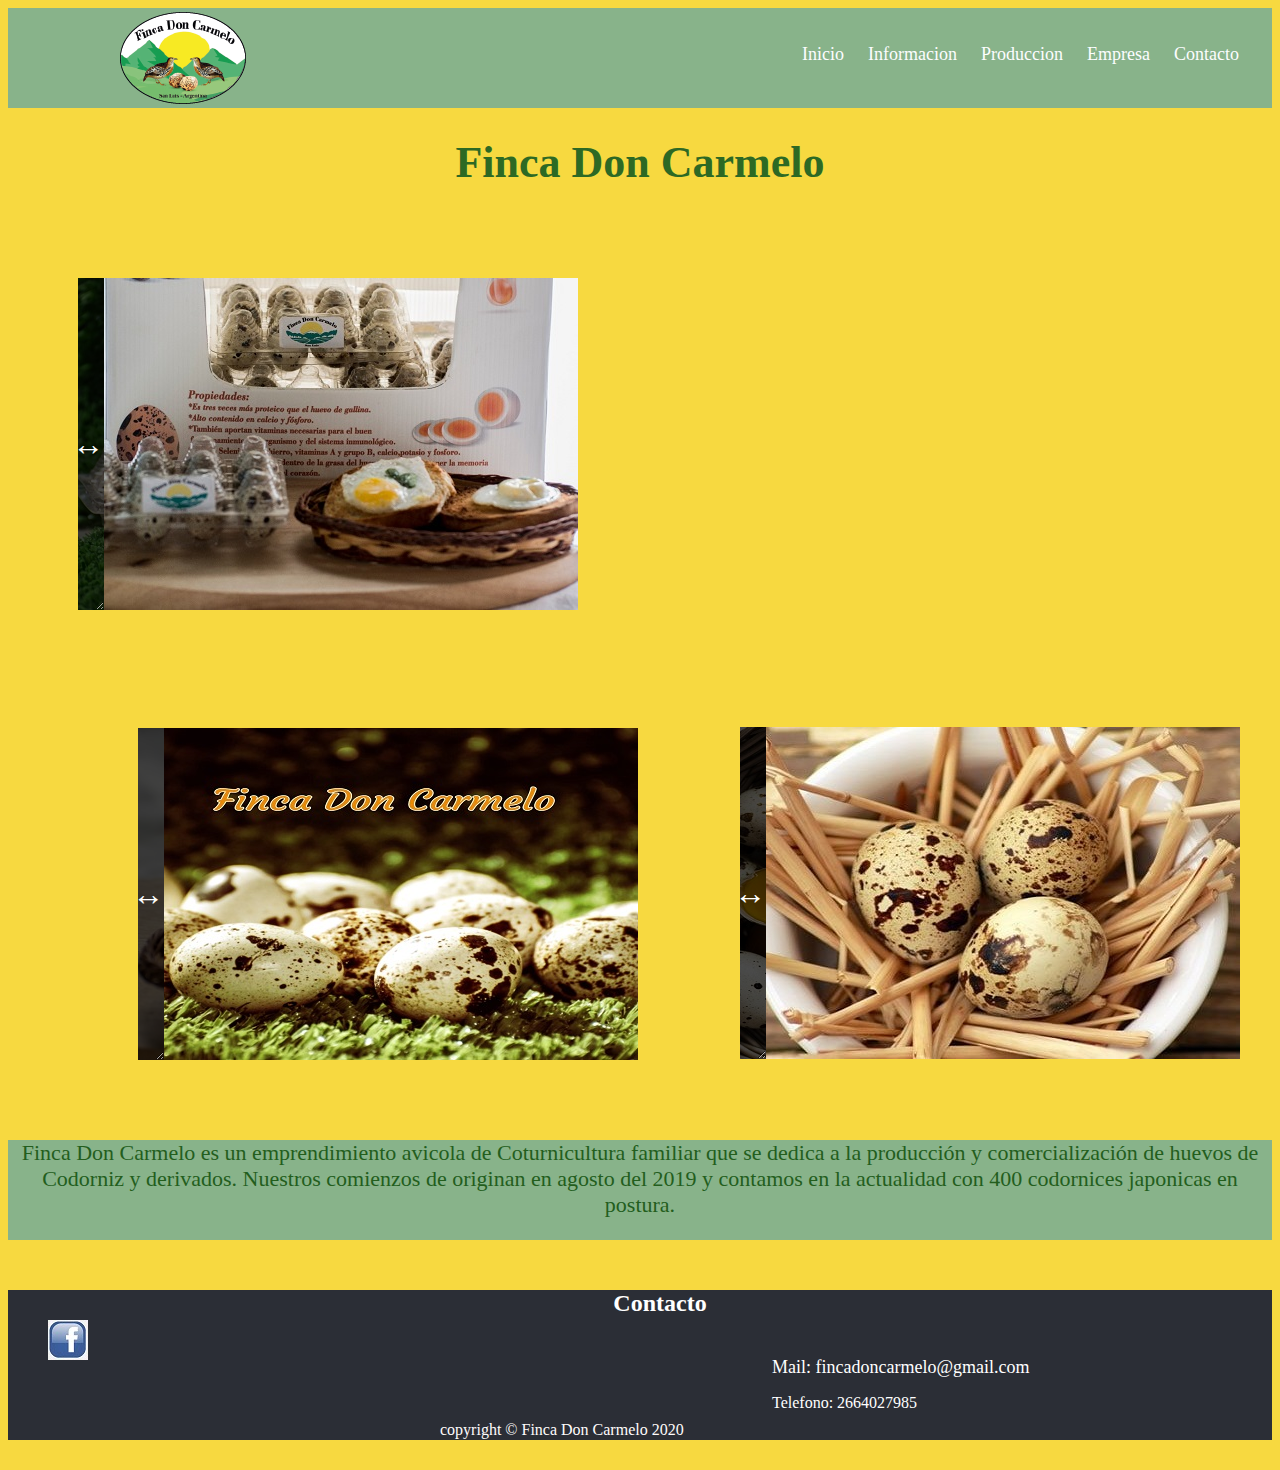
<file: index.html>
<!DOCTYPE html>
<html>
<head>
	<title>Finca Don Carmelo</title>
	<meta charset="utf-8">
	<link rel="stylesheet" type="text/css" href="estilo.css">
</head>
<body>
	<header>
		<img src="imagenes/logo1.png">
		<nav id="menu">
			<ul>
				<li><a href="index.html">Inicio</a></li>
				<li><a href="informacion.html">Informacion</a></li>
				<li><a href="produccion.html">Produccion</a></li>
				<li><a href="empresa.html">Empresa</a></li>
				<li><a href="contacto2.html">Contacto</a></li>
			</ul>
		</nav>
	</header>
	<section>
		<h1>Finca Don Carmelo</h1>
		<div id="caja">
		   <div id="imagen1">
			  <div id="sub-img1">
			  <textarea id="textarea-img"></textarea>
			  </div>
		   </div>
		   <div id="imagen2">
			   <div id="sub-img2">
			   <textarea id="textarea-img"></textarea>
			   </div>
		    </div>
		    <div id="imagen3">
			  <div id="sub-img3">
			  <textarea id="textarea-img"></textarea>
			  </div>
		   </div>
		</div>
		<div id="presentacion">
			<p>Finca Don Carmelo es un emprendimiento avicola de Coturnicultura familiar que se dedica a la producción y 
			comercialización de huevos de Codorniz y derivados. Nuestros comienzos de originan en agosto del 2019 y contamos en la actualidad con 400 codornices japonicas en postura.</p>
		</div>
	</section>
	<footer>
		<div id="redes-sociales">
			<a href="https://www.facebook.com/CodornicesDonCarmelo"><img src="imagenes/face.jpg"></a>
		</div>
		<div id="datos-empresa">
			<h3>Contacto</h3>
		</div>	
		<nav id="datos">
			<p><a href="fincadoncarmelo@gmail.com">Mail: fincadoncarmelo@gmail.com</a></p>
			<p>Telefono: 2664027985</p>
		</nav>	
		<div id="derechos">
			<p>copyright &copy; Finca Don Carmelo 2020</p>
		</div>
	</footer>

</body>
</html>
</file>
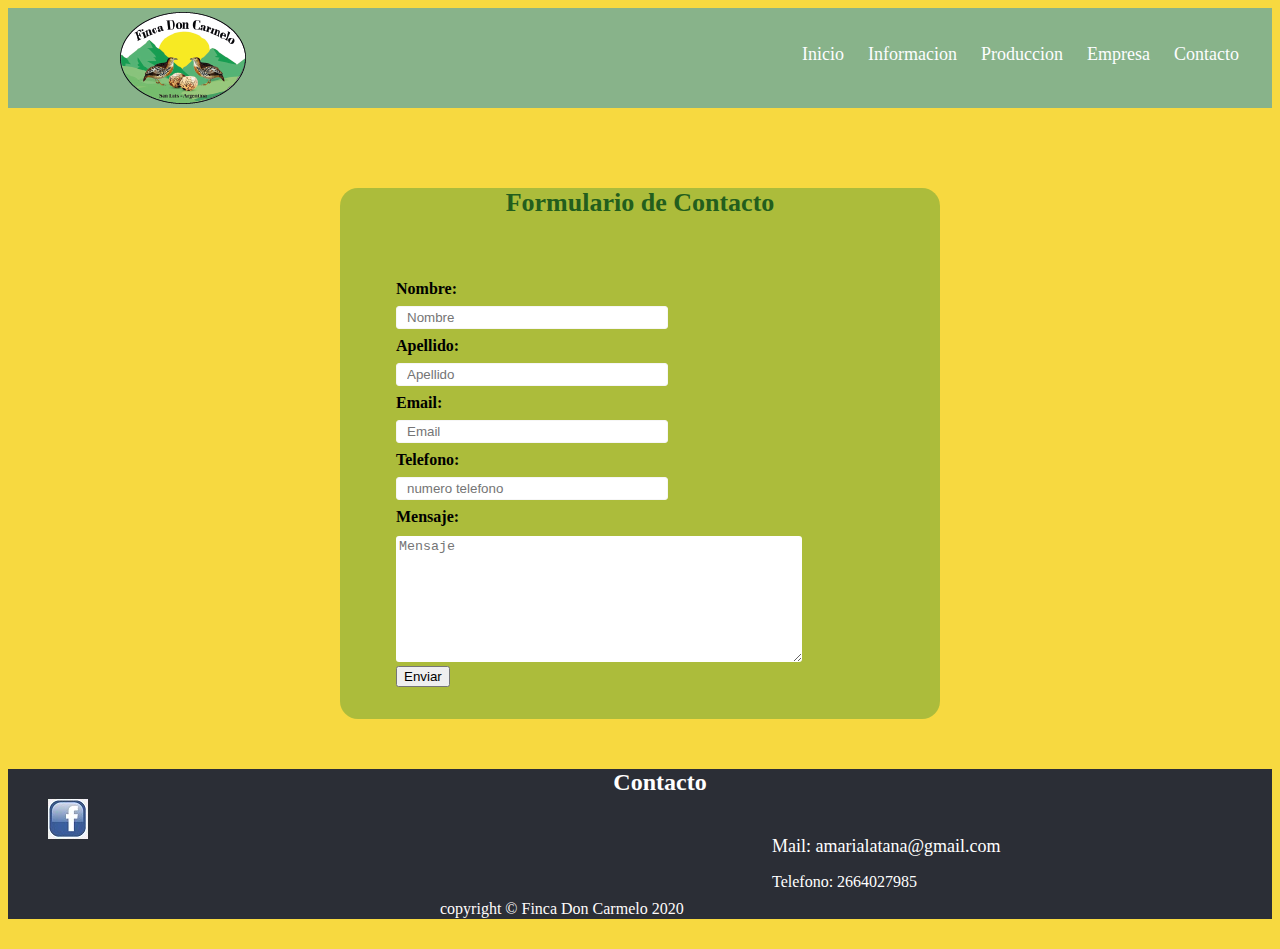
<file: contacto.html>
<!DOCTYPE html>
<html>
<head>
	<title>Finca Don Carmelo</title>
	<meta charset="utf-8">
	<link rel="stylesheet" type="text/css" href="estilo.css">
</head>
<body>
	<header>
		<img src="imagenes/logo1.png">
		<nav id="menu">
			<ul>
				<li><a href="index.html">Inicio</a></li>
				<li><a href="informacion.html">Informacion</a></li>
				<li><a href="produccion.html">Produccion</a></li>
				<li><a href="empresa.html">Empresa</a></li>
				<li><a href="contacto.html">Contacto</a></li>
			</ul>
		</nav>
	</header>
	<section>
		<div id="formulario-central">
			<h2>Formulario de Contacto</h2>
				<form action="enviar.php" method="POST" enctype="text/plain">
			        <ul id="formulario">
				        <li>Nombre: <input type="text" name="nombre" placeholder="Nombre" required></li>
				        <li>Apellido: <input type="text" name="apellido" placeholder="Apellido" required></li>
				        <li>Email: <input type="Email" name="correo" placeholder="Email" required></li>
				        <li>Telefono: <input type="Telefono" name="telefono" placeholder="numero telefono" required></li>
				        <li>Mensaje: <textarea name="mensaje" rows="8" placeholder="Mensaje" required></textarea></li>
				        <li><input type="submit" value="Enviar" id="boton"></li>
			        </ul>
		        </form>
		</div>
	</section>
	<footer>
		<div id="redes-sociales">
			<a href="https://www.facebook.com/CodornicesDonCarmelo"><img src="imagenes/face.jpg"></a>
		</div>
		<div id="datos-empresa">
			<h3>Contacto</h3>
		</div>	
		<nav id="datos">
			<p><a href="fincadoncarmelo@gmail.com">Mail: amarialatana@gmail.com</a></p>
			<p>Telefono: 2664027985</p>
		</nav>	
		<div id="derechos">
			<p>copyright &copy; Finca Don Carmelo 2020</p>
		</div>
	</footer>

</body>
</html>
</file>
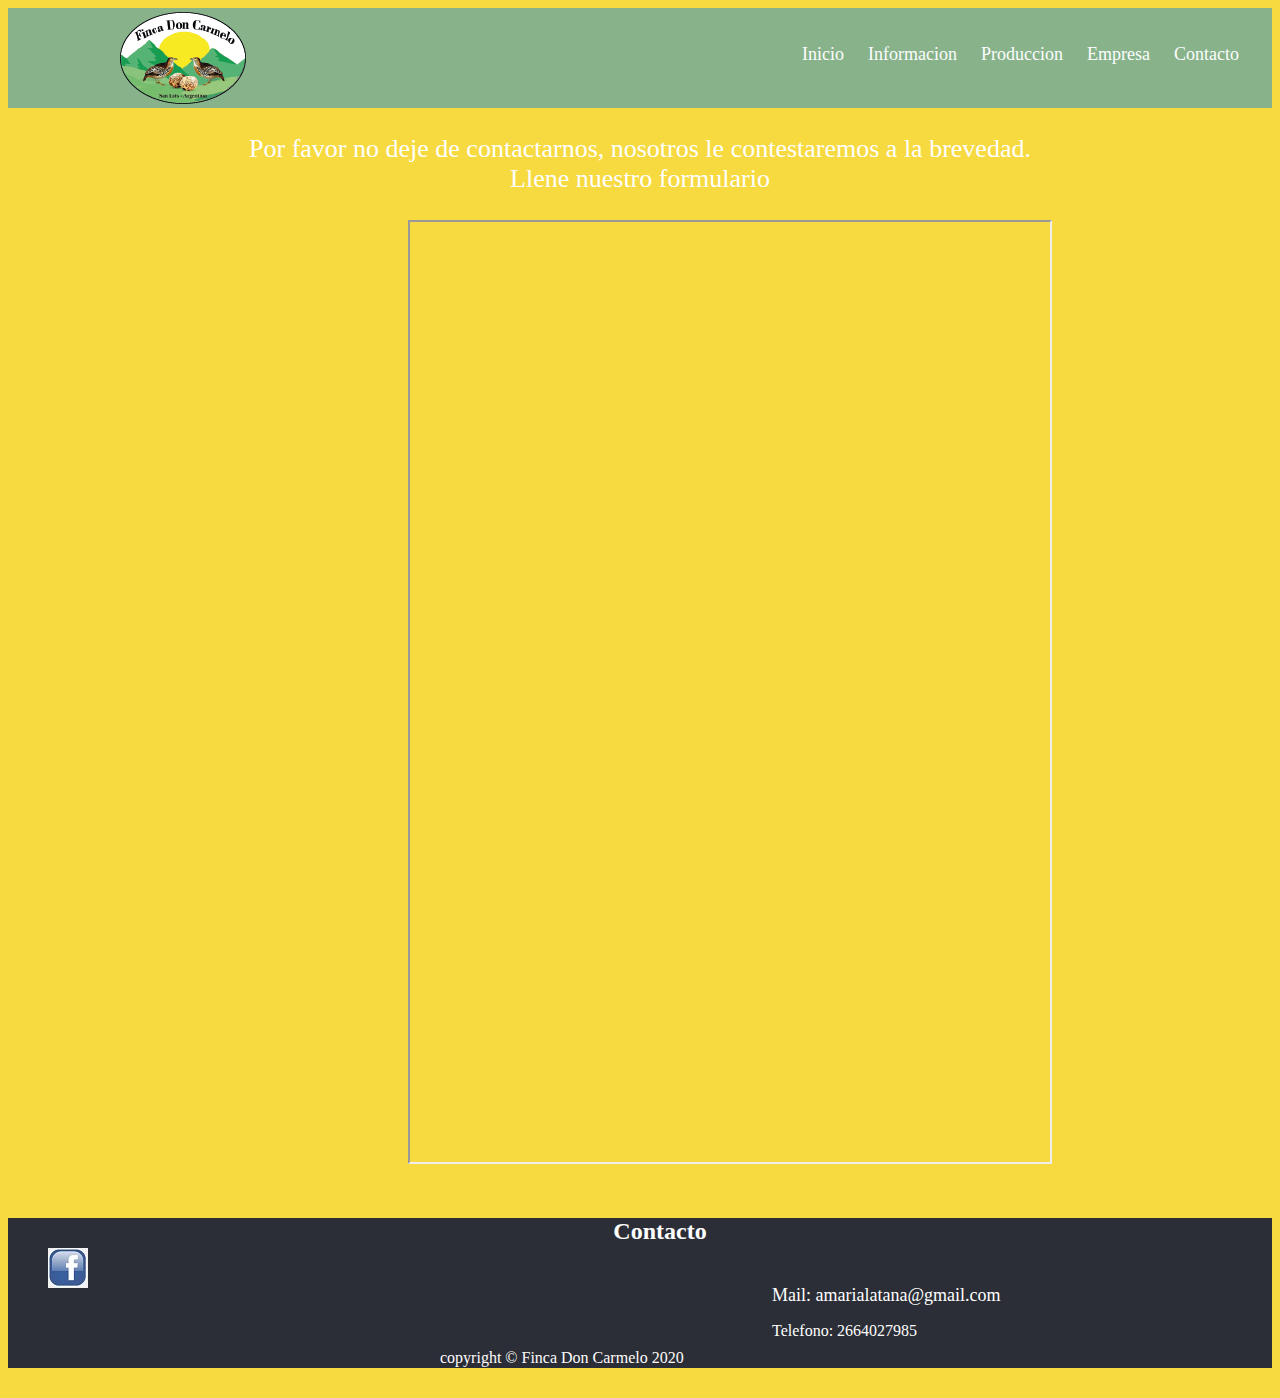
<file: contacto2.html>
<!DOCTYPE html>
<html>
<head>
	<title>Finca Don Carmelo</title>
	<meta charset="utf-8">
	<link rel="stylesheet" type="text/css" href="estilo.css">
</head>
<body>
	<header>
		<img src="imagenes/logo1.png">
		<nav id="menu">
			<ul>
				<li><a href="index.html">Inicio</a></li>
				<li><a href="informacion.html">Informacion</a></li>
				<li><a href="produccion.html">Produccion</a></li>
				<li><a href="empresa.html">Empresa</a></li>
				<li><a href="contacto2.html">Contacto</a></li>
			</ul>
		</nav>
	</header>

     <section>

     	<p id="parrafo1">Por favor no deje de contactarnos, nosotros le contestaremos a la brevedad.<br> 
     	Llene nuestro formulario</p>
     	
         <iframe src="https://docs.google.com/forms/d/e/1FAIpQLSdgUqef1qdOld5Ewvjo0Ek2JWtccqKWeKLIzkmVNB9SfMIRrg/viewform?embedded=true" width="640" height="940" frameborder="400" marginheight="0" marginwidth="0">Cargando…</iframe>

	<footer>
		<div id="redes-sociales">
			<a href="https://www.facebook.com/CodornicesDonCarmelo"><img src="imagenes/face.jpg"></a>
		</div>
		<div id="datos-empresa">
			<h3>Contacto</h3>
		</div>	
		<nav id="datos">
			<p><a href="fincadoncarmelo@gmail.com">Mail: amarialatana@gmail.com</a></p>
			<p>Telefono: 2664027985</p>
		</nav>	
		<div id="derechos">
			<p>copyright &copy; Finca Don Carmelo 2020</p>
		</div>
	</footer>

</body>
</html>
</file>
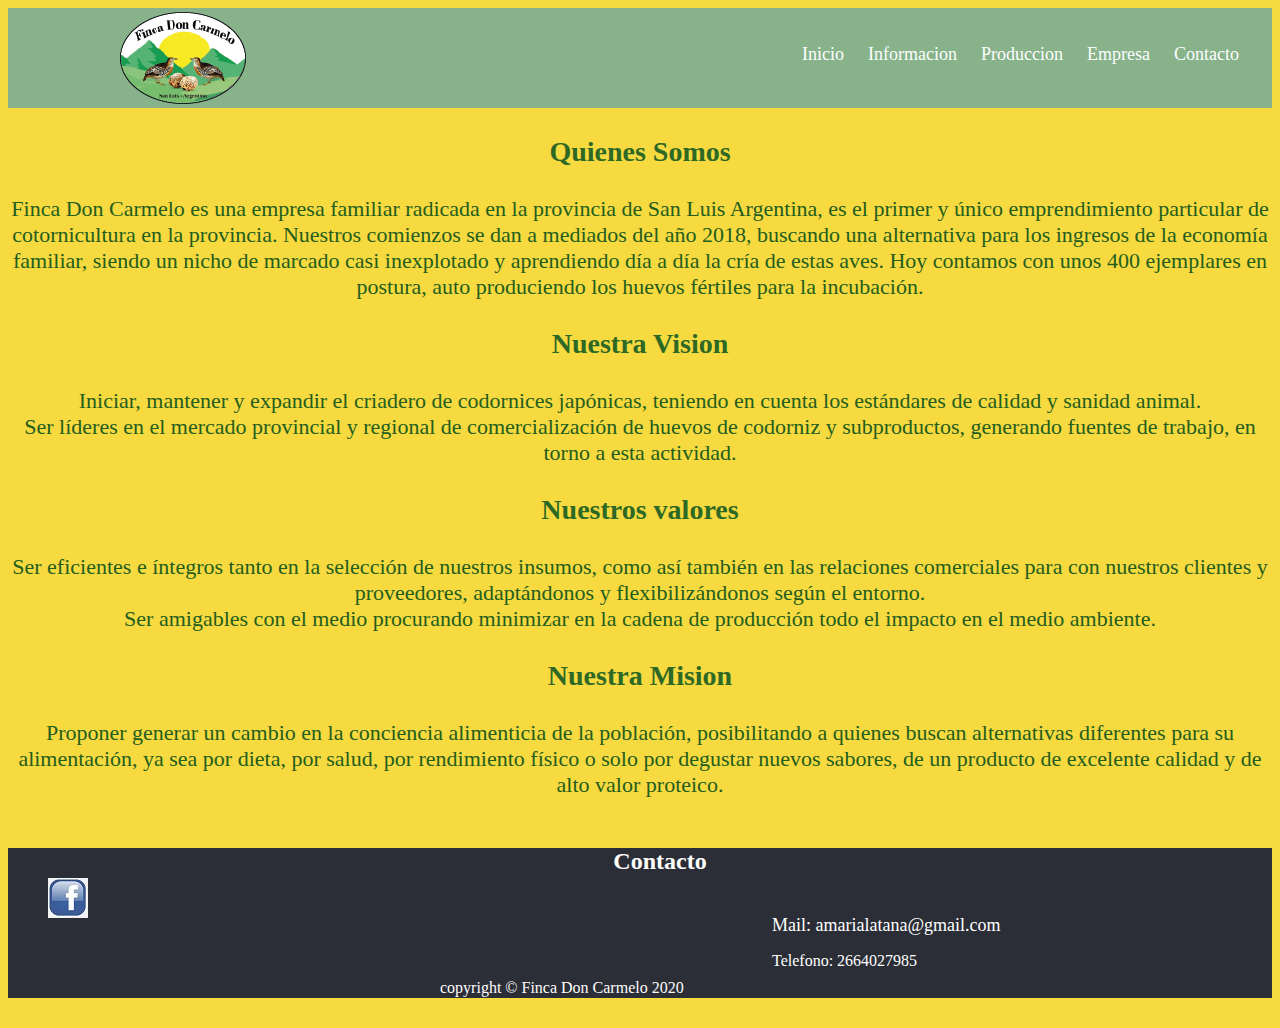
<file: empresa.html>
<!DOCTYPE html>
<html>
<head>
	<title>Finca Don Carmelo</title>
	<meta charset="utf-8">
	<link rel="stylesheet" type="text/css" href="estilo.css">
</head>
<body>
	<header>
		<img src="imagenes/logo1.png">
		<nav id="menu">
			<ul>
				<li><a href="index.html">Inicio</a></li>
				<li><a href="informacion.html">Informacion</a></li>
				<li><a href="produccion.html">Produccion</a></li>
				<li><a href="empresa.html">Empresa</a></li>
				<li><a href="contacto2.html">Contacto</a></li>
			</ul>
		</nav>
	</header>
	<section>
		<div id="empresa1">
			<h3>Quienes Somos</h3>
		    <p>Finca Don Carmelo es una empresa familiar radicada en la provincia de San Luis Argentina, es el primer y único emprendimiento particular de cotornicultura en la provincia.
		    Nuestros comienzos se dan a mediados del año 2018, buscando una alternativa para los ingresos de la economía familiar, siendo un nicho de marcado casi inexplotado y aprendiendo día a día la cría de estas aves. Hoy contamos con unos 400 ejemplares en postura, auto produciendo los huevos fértiles para la incubación.</p>
		    <h3>Nuestra Vision</h3>
		    <p>Iniciar, mantener y expandir el criadero de codornices japónicas, teniendo en cuenta los estándares de calidad y sanidad animal. <br>
		    Ser líderes en el mercado provincial y regional de comercialización de huevos de codorniz y subproductos, generando fuentes de trabajo, en torno a esta actividad.</p>
		    <h3>Nuestros valores</h3>
		    <p>Ser eficientes e íntegros tanto en la selección de nuestros insumos, como así también en las relaciones comerciales para con nuestros clientes y proveedores, adaptándonos y flexibilizándonos según el entorno. <br>
		    Ser amigables con el medio procurando minimizar en la cadena de producción todo el impacto en el medio ambiente.</p>
		     <h3>Nuestra Mision</h3>
		    <p>Proponer generar un cambio en la conciencia alimenticia de la población, posibilitando a quienes buscan alternativas diferentes para su alimentación, ya sea por dieta, por salud, por rendimiento físico o solo por degustar nuevos sabores, de un producto de excelente calidad y de alto valor proteico.</p>
		</div>
	</section>
	<footer>
		<div id="redes-sociales">
			<a href="https://www.facebook.com/CodornicesDonCarmelo"><img src="imagenes/face.jpg"></a>
		</div>
		<div id="datos-empresa">
			<h3>Contacto</h3>
		</div>	
		<nav id="datos">
			<p><a href="fincadoncarmelo@gmail.com">Mail: amarialatana@gmail.com</a></p>
			<p>Telefono: 2664027985</p>
		</nav>	
		<div id="derechos">
			<p>copyright &copy; Finca Don Carmelo 2020</p>
		</div>
	</footer>

</body>
</html>
</file>
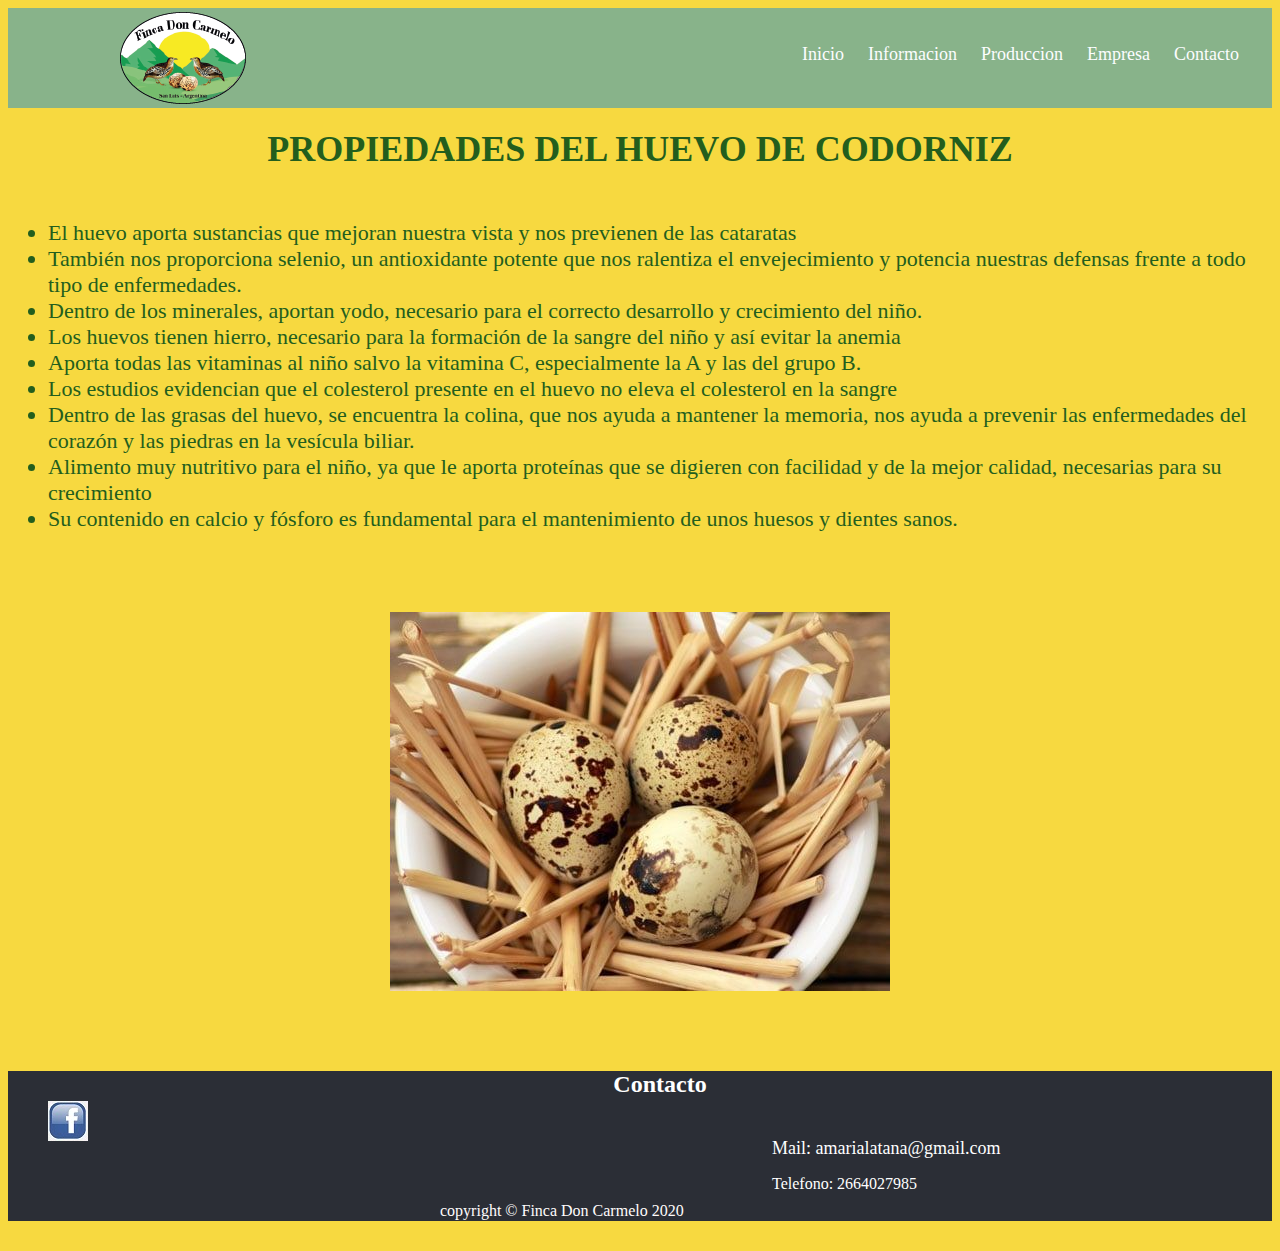
<file: informacion.html>
<!DOCTYPE html>
<html>
<head>
	<title>Finca Don Carmelo</title>
	<meta charset="utf-8">
	<link rel="stylesheet" type="text/css" href="estilo.css">
</head>
<body>
	<header>
		<img src="imagenes/logo1.png">
		<nav id="menu">
			<ul>
				<li><a href="index.html">Inicio</a></li>
				<li><a href="informacion.html">Informacion</a></li>
				<li><a href="produccion.html">Produccion</a></li>
				<li><a href="empresa.html">Empresa</a></li>
				<li><a href="contacto.html">Contacto</a></li>
			</ul>
		</nav>
	</header>
	<section>
		<h2 id="propiedades">PROPIEDADES DEL HUEVO DE CODORNIZ</h2>
		<ul id="info">
			<li>El huevo aporta sustancias que mejoran nuestra vista y nos previenen de las cataratas</li>
			<li>También nos proporciona selenio, un antioxidante potente que nos ralentiza el envejecimiento y potencia nuestras defensas frente a todo tipo de enfermedades.</li>
			<li>Dentro de los minerales, aportan yodo, necesario para el correcto desarrollo y crecimiento del niño.</li>
			<li>Los huevos tienen hierro, necesario para la formación de la sangre del niño y así evitar la anemia</li>
			<li>Aporta todas las vitaminas al niño salvo la vitamina C, especialmente la A y las del grupo B.</li>
			<li>Los estudios evidencian que el colesterol presente en el huevo no eleva el colesterol en la sangre</li>
			<li>Dentro de las grasas del huevo, se encuentra la colina, que nos ayuda a mantener la memoria, nos ayuda a prevenir las enfermedades del corazón y las piedras en la vesícula biliar.</li>
			<li>Alimento muy nutritivo para el niño, ya que le aporta proteínas que se digieren con facilidad y de la mejor calidad, necesarias para su crecimiento</li>
			<li>Su contenido en calcio y fósforo es fundamental para el mantenimiento de unos huesos y dientes sanos.</li>
	    </ul>
	    <img id="foto-info" src="imagenes/informacion.jpg">
	</section>
	<footer>
		<div id="redes-sociales">
			<a href="https://www.facebook.com/CodornicesDonCarmelo"><img src="imagenes/face.jpg"></a>
		</div>
		<div id="datos-empresa">
			<h3>Contacto</h3>
		</div>	
		<nav id="datos">
			<p><a href="fincadoncarmelo@gmail.com">Mail: amarialatana@gmail.com</a></p>
			<p>Telefono: 2664027985</p>
		</nav>	
		<div id="derechos">
			<p>copyright &copy; Finca Don Carmelo 2020</p>
		</div>
	</footer>

</body>
</html>
</file>
<file: estilo.css>
body{
	background-color: #f7d940;
}

header, section, footer{
	width: 100%;
	margin-right: auto;
	margin-left: auto;
    margin-bottom: 10px;
}

header{
	height: 100px;
	background-color: #88b38a;
}

h1{
	font-size: 44px;
	text-align: center;
	color: #2d6924;
}

h1:hover{
   transform: scale(1.4);
}

#menu{
	width: 500px;
	height: 100px;
	float: right;
}
#menu{
	padding: 0;
	margin-top: 20px;
	margin-right: 20px;
}
#menu li{
	display: inline;

}
#menu li a{
	text-decoration: none;
	color: #fcfdff;
	font-size: 18px;
	padding: 25px 10px;
}
#menu li a:hover{
	background-color: #f7d940;
	color: #000000;
}
#propiedades{
	text-align: center;
	color: #235e1d;
	margin-top: 20px;
}

#info{
	font-size: 22px;
	color: #235e1d;
	text-align: left;
	margin-top: 50px;
	margin-bottom: 80px;
}

#foto-info{
	margin-top: 100px;
	display: block;
	margin: auto;
	margin-bottom: 80px;
}

#caja{
    width: 100%;
    height: 900px;
    display: flex;
	flex-wrap: wrap;
}

#imagen1{
	margin-top: 60px;
}

#textarea-img{
	opacity: 0;
	width: 20px;
	height: 10px;
	position: relative;
	top: 50%;
    transform: scaleY(30);
    cursor: e-resize;
}

#imagen1{
	width: 500px;
	height: 332px;
	background-image: url(imagenes/foto5.jpg);
	margin-left: 70px;
	position: relative;
	float: left;
}

#sub-img1:before{
	content: "\2194";
	color: white;
	font-size: 32px;
	background: rgba(0,0,0,0.7);
	height: 100%;
	position: absolute;
	top: 0;
	right: 0;
	line-height: 332px;
}

#sub-img1{
	background-image: url(imagenes/foto6.jpg);
	position: absolute;
	top: 0;
	left: 0;
	height: 100%;
	max-width: 100%;
	resize: horizontal;
	overflow: hidden;
}


#imagen2{
	margin-top: 60px;
	margin-right: 60px;
}

#imagen2{
	width: 500px;
	height: 332px;
	background-image: url(imagenes/foto8.jpg);
	margin-right: 70px;
	position: relative;
	float: right;
	margin-left: 130px;
}

#sub-img2:before{
	content: "\2194";
	color: white;
	font-size: 32px;
	background: rgba(0,0,0,0.7);
	height: 100%;
	position: absolute;
	top: 0;
	right: 0;
	line-height: 332px;
}

#sub-img2{
	background-image: url(imagenes/foto4.jpg);
	position: absolute;
	top: 0;
	left: 0;
	height: 100%;
	max-width: 100%;
	resize: horizontal;
	overflow: hidden;
}


#imagen3{
	margin-top: 60px;
}

#imagen3{
	width: 500px;
	height: 332px;
	background-image: url(imagenes/foto7.jpg);
	margin-left: 400px;
	position: relative;
	clear: both;
	margin: auto;
}

#sub-img3:before{
	content: "\2194";
	color: white;
	font-size: 32px;
	background: rgba(0,0,0,0.7);
	height: 100%;
	position: absolute;
	top: 0;
	right: 0;
	line-height: 332px;
}

#sub-img3{
	background-image: url(imagenes/foto9.jpg);
	position: absolute;
	top: 0;
	left: 0;
	height: 100%;
	max-width: 100%;
	resize: horizontal;
	overflow: hidden;
}

form{
	width: 700px;
	padding: 16px;
	border-radius: 15px;
	margin: auto;
	margin-top: 30px;
}

#formulario-central{
	width: 600px;
	margin: auto;
	background-color: rgba(61, 145, 52, 0.4);
	border-radius: 18px;
	margin-top: 80px;
	margin-bottom: 50px;
}


form ul{
	width: 80px;
	font-weight: bold;
	display: inline-block;
}
form li{
	display: inline;
}

form input[type="text"],form input[type="email"], form input[type="Telefono"]{
	width: 250px;
	padding: 3px 10px;
	border: 1px solid #f6f6f6;
	border-radius: 3px;
	margin: 8px 0;
	display: inline-block;
}
textarea{
	width: 400px;
	padding: 3px;
	border: 1px;
	border-radius: 3px;
	margin-top: 10px;
}
input #boton{
	width: 100%;
	padding: 8px;
	margin-top: 32px;
	border: 1px;
	border-radius: 5px;
	display: block;
	color: white;
	background-color: #235e1d;
}

iframe{
	margin-left: 400px;
}

#parrafo1{
	font-size: 26px;
	color: white;
	text-align: center;
}
#formulario-central h2{
	text-align: center;
	font-size: 26px;
	margin-top: 60px;
	color: #235e1d;
}

#presentacion{
	width: 100%;
	height: 100px;
	background-color: #88b38a;
	clear: both;
	color: #fffcfc;
	margin-top: 20px; 
	margin-bottom: 30px;
}

#presentacion p{
	font-size: 22px;
	color:#235e1d;
	text-align: center;
}

#empresa1 h3{
     text-align: center;
     font-size: 28px;
     color: #2d6924;
}

#empresa1 p{
	font-size: 22px;
	color: #235e1d;
	text-align: center;
}

h2{
	font-size: 36px;
	text-align: center;
	color: #2d6924;
}

#paso1{
	height: 500px;
	height: 600px;
	float: left;
	margin-left: 50px;

}
#produccion p{
	font-size: 22px;
	color: #2d6924;
	text-align: center;
}

#paso2{
	height: 500px;
	height: 600px;
	float: right;
	margin-right: 50px;
}

#paso3{
	height: 500px;
	height: 600px;
	float: left;
	margin-left: 50px;
	margin-top: 80px;
}

#paso4{
	height: 500px;
	height: 600px;
	float: right;
	margin-right: 50px;
	margin-top: 80px;
}

video{
	margin-left: 300px;
	clear: both;
	margin-top: 70px;
}


footer{
	height: 150px;
	background-color: #2b2e36;
	margin-top: 50px;
}

#redes-sociales{
	width: 300px;
	height: 150px;
	margin-left: 40px;
	margin-top: 30px;
	float: left;
}


#datos-empresa h3{
     font-size: 24px;
     text-align: center;
     color: white;
     margin-right: 300px;
     margin-top: 10px;
}

#datos{
	width: 500px;
	height: 100px;
	float: right;
	color: white;
}

#datos p a{
	text-decoration: none;
	color: white;
	font-size: 18px;
}

#derechos p{
	color: #fffcfc;
	position: absolute;
	left: 440px;
	margin-top: 80px;
}
</file>
